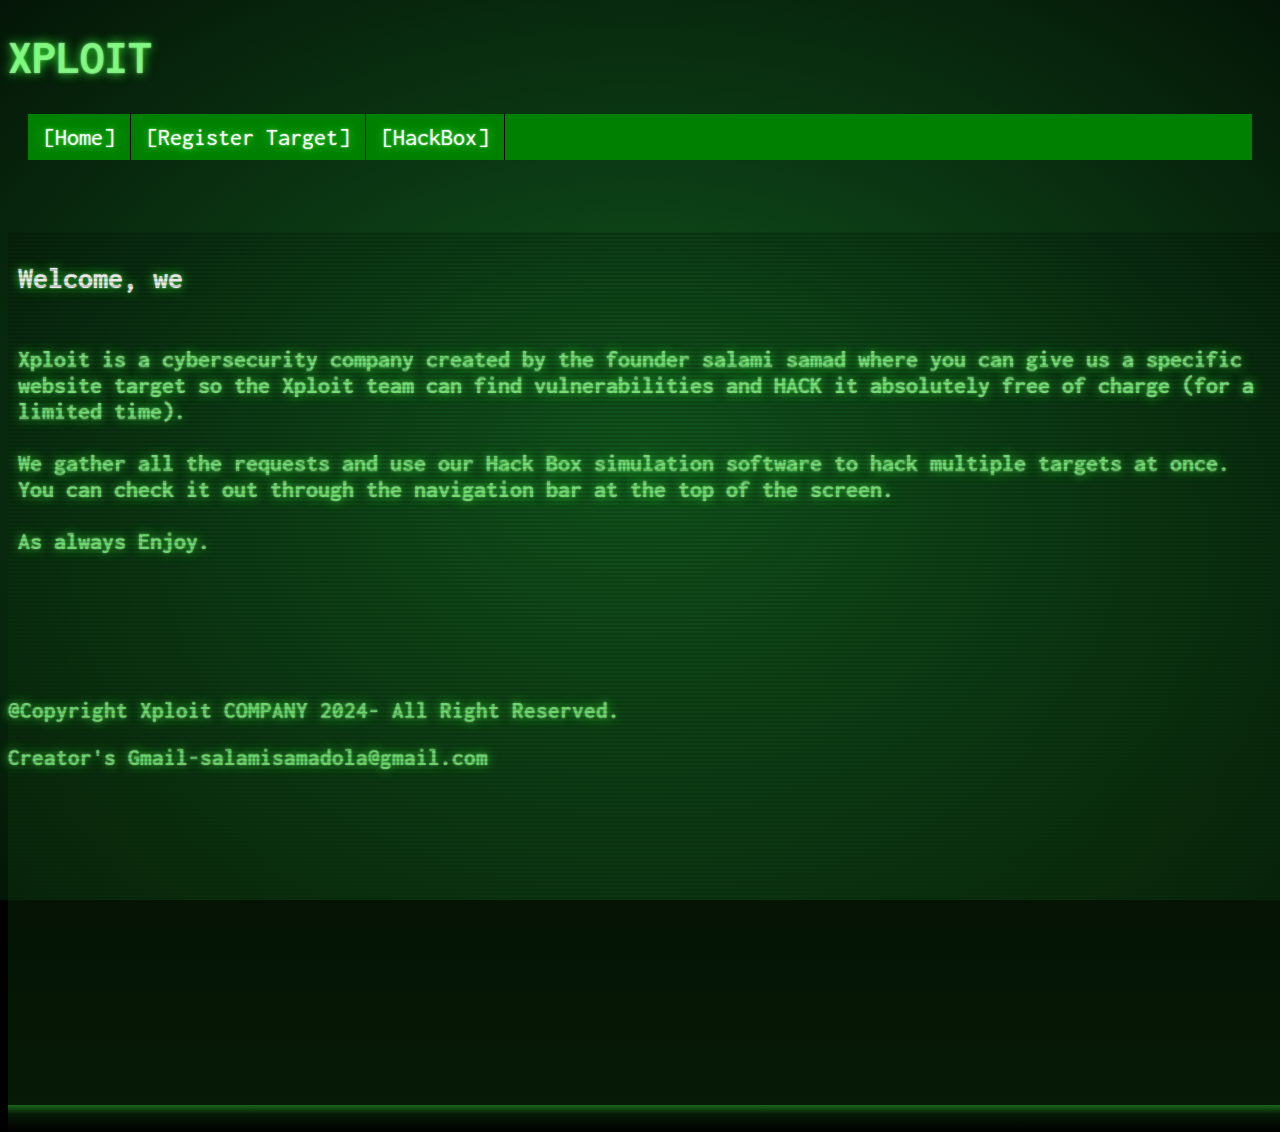
<file: index.html>
<!DOCTYPE html>
<html>
<head><title>Hack site</title>
	<link rel="stylesheet" type="text/css" href="style.css">
</head>
<body>
	<h1>XPLOIT</h1>
	<div class="body">
		<ul style="overflow:hidden">
	<li><a href="index.html">Home</a></li>
	<li><a href="register.html">Register Target</a></li> 
	<li><a href="hackBox.html">HackBox</a></li>

</ul>
	</div>
	<br><br>

	<div class="noise"></div>
<div class="overlay"></div>
<div class="terminal">
  </div>
  <h1 class="head1" aria-label="Creating ...">
        Welcome, we&nbsp;<span class="typewriter"></span>
    </h1>
    <h4 style="padding:10px">
 Xploit is a cybersecurity company created by the founder salami samad where you can give us a specific website target so the Xploit team can find vulnerabilities and HACK it absolutely free of charge (for a limited time).
 <br>
 <br>
 We gather all the requests and use our Hack Box simulation software to hack multiple targets at once. You can check it out through the navigation bar at the top of the screen.
<br><br>
 As always Enjoy.

</h4>
 <br><br><br>
<footer style="font-size:20px">
	<h3>@Copyright Xploit COMPANY 2024- All Right Reserved.</h3>
	<h3>Creator's Gmail-salamisamadola@gmail.com</h3>
</footer>
</body>
</html>
</file>
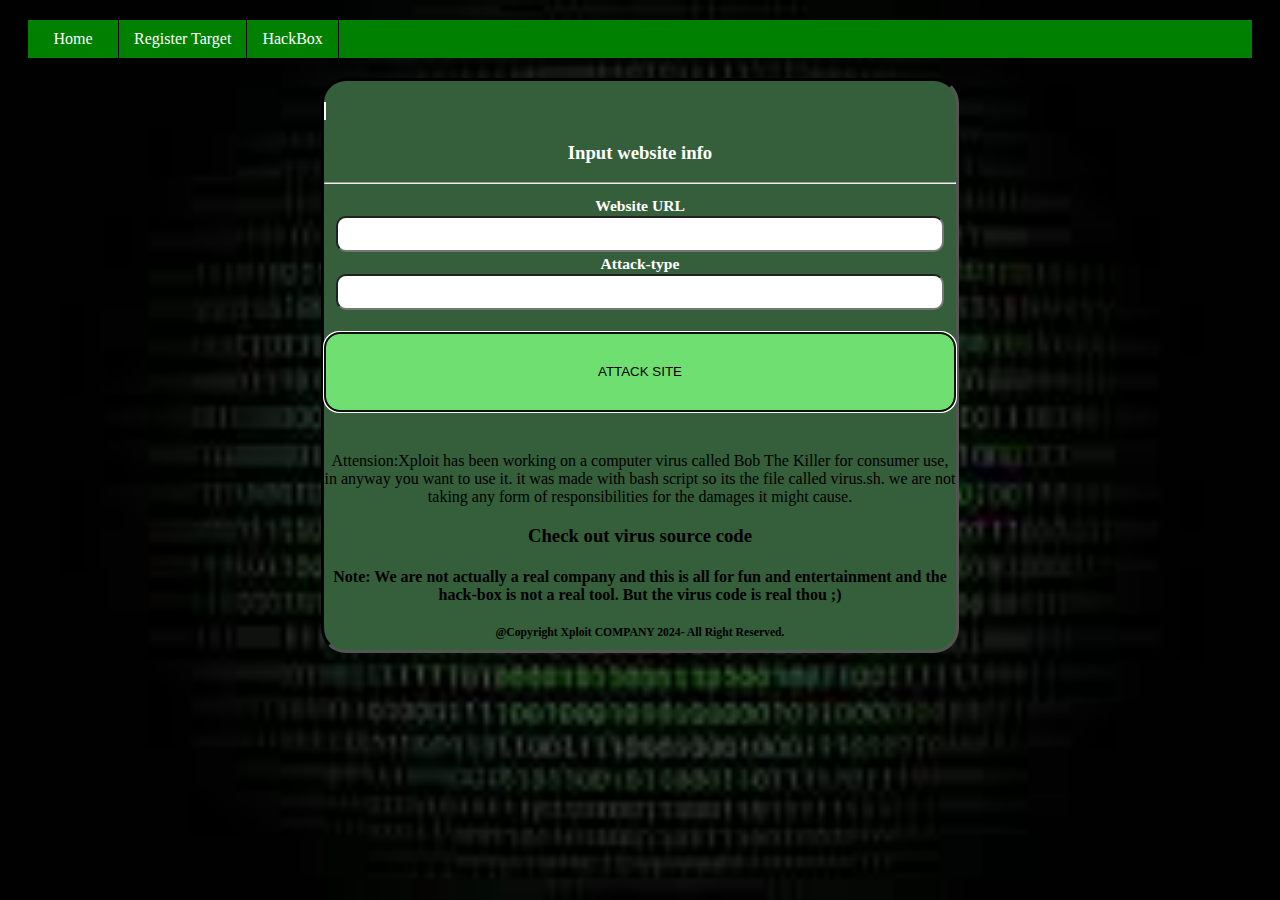
<file: register.html>
<!DOCTYPE html>
<html>
<head><title>Register Target</title>
	<meta name="keywords" content="Defi bank, Dbank Dapp, defi dbank, defi dbank">
	<meta name="viewport" content="width=device-width initial-scale=1.0">
	<link rel="stylesheet" type="text/css" href="register.css">
	<meta charset= "UTF-8">
	<meta name = "description" content="This is a basic web3 decentralized finance app that compounds your intrest per second.">
</head>

<style>
.container{
 border-style:inset;
 display:flex; 
 text-align:center;
 justify-content:center;
 border-radius:25px;
 border-color:black;
 width:50%;
 height:50%;
 margin:auto;

}
</style>
<body style="background-color:#000000">
	<ul style="overflow:hidden">
	<li><a href="index.html">Home</a></li>
	<li><a href="register.html">Register Target</a></li> 
	<li><a href="hackBox.html">HackBox</a></li>
	<br><br>
</ul>
	<form class="container" style="background-color:#355E3B;"> <!-- #6e7f80-->
		<div>
		<h4 class="typed" style="color:white">Target Website</h4>
	 <h3 style="color:white"> Input website info <h3>
	 	<hr style="width:60px padding:120px">
	<small style="color:white">Website URL</small> <br>
	<input type="Text" style="border-radius:10px; height:30px; width:95%"></input> <br>
	<small style="color:white">Attack-type</small> <br>
	<input type="Text" style="border-radius:10px; height:30px; width:95%"></input> <br>
	<br>
	<input type="submit" value="ATTACK SITE" autofocus onclick="alert('Hacking... The Website as been added to the combined hack box')" style="width:100%;  text-align:center;  background-color:rgba(128, 255, 128, 0.8); height:80px; border-radius:15px"></input>
	 <br>
	</form>
	<br>
</h3>Attension:Xploit has been working on a computer virus called Bob The Killer for consumer use, in anyway you want to use it. it was made with bash script so its the file called virus.sh. we are not taking any form of responsibilities for the damages it might cause.
</h3>

<h3 class="virus"><a href="https://github.com/hackeyx/Bash-scripting-projects" target=_blank>Check out virus source code</a></h3>

<h4>Note: We are not actually a real company and this is all for fun and entertainment and the hack-box is not a real tool. But the virus code is real thou ;)</h4>

<footer style="font-size:10px">
	<h3>@Copyright Xploit COMPANY 2024- All Right Reserved.</h3>
</footer>
</body>
</html>
</file>
<file: style.css>
@import 'https://fonts.googleapis.com/css?family=Inconsolata';

html {
  min-height: 100%;
}

body {
  box-sizing: border-box;
  height: 100%;
  background-color: #000000;
  background-image: radial-gradient(#11581E, #041607), url("https://media.giphy.com/media/oEI9uBYSzLpBK/giphy.gif");
  background-repeat: no-repeat;
  background-size: cover;
  font-family: 'Inconsolata', Helvetica, sans-serif;
  font-size: 1.5rem;
  color: rgba(128, 255, 128, 0.8);
  text-shadow:
      0 0 1ex rgba(51, 255, 51, 1),
      0 0 2px rgba(255, 255, 255, 0.8);
}

.noise {
  pointer-events: none;
  position: absolute;
  width: 100%;
  height: 100%;
  background-image: url("https://media.giphy.com/media/oEI9uBYSzLpBK/giphy.gif");
  background-repeat: no-repeat;
  background-size: cover;
  z-index: -1;
  opacity: .02;
}

.overlay {
  pointer-events: none;
  position: absolute;
  width: 100%;
  height: 100%;
  background:
      repeating-linear-gradient(
      180deg,
      rgba(0, 0, 0, 0) 0,
      rgba(0, 0, 0, 0.3) 50%,
      rgba(0, 0, 0, 0) 100%);
  background-size: auto 4px;
  z-index: 1;
}

.overlay::before {
  content: "";
  pointer-events: none;
  position: absolute;
  display: block;
  top: 0;
  left: 0;
  right: 0;
  bottom: 0;
  width: 100%;
  height: 100%;
  background-image: linear-gradient(
      0deg,
      transparent 0%,
      rgba(32, 128, 32, 0.2) 2%,
      rgba(32, 128, 32, 0.8) 3%,
      rgba(32, 128, 32, 0.2) 3%,
      transparent 100%);
  background-repeat: no-repeat;
  animation: scan 7.5s linear 0s infinite;
}

@keyframes scan {
  0%        { background-position: 0 -100vh; }
  35%, 100% { background-position: 0 100vh; }
}

.terminal {
  box-sizing: inherit;
  position: absolute;
  height: 100%;
  width: 1000px;
  max-width: 100%;
  padding: 4rem;
  text-transform: uppercase;
}

.output {
  color: rgba(128, 255, 128, 0.8);
  text-shadow:
      0 0 1px rgba(51, 255, 51, 0.4),
      0 0 2px rgba(255, 255, 255, 0.8);
}

.output::before {
  content: "> ";
}

/*
.input {
  color: rgba(192, 255, 192, 0.8);
  text-shadow:
      0 0 1px rgba(51, 255, 51, 0.4),
      0 0 2px rgba(255, 255, 255, 0.8);
}

.input::before {
  content: "$ ";
}
*/

a {
  color: #fff;
  text-decoration: none;
  position:sticky;
}

a::before {
  content: "[";
}

a::after {
  content: "]";
}
ul{
  list-style-type:none;
  padding:0px;
  margin:0px;
  overflow:hidden;
  margin:20px;
  background-color:green;

}
li a{
  float:left;
  display:block;
  color:white;
  padding:10px 15px;
  text-align:center;
  text-decoration:none;
  border-right:1px solid black;
  min-width:60px;
}
li a:hover{
  background-color:#000000;
  animation:glow;
  animation-duration:10s;
}
@keyframes glow{
  50%{color:black}
  100%{color:green}
}

.cursor {
    display: inline-block;
    vertical-align: bottom;
    width: 0.6em;
    height: 1em;
    background-color: #fff;
    animation: blink 1s infinite;
}
  
.cursor-stale {
    display: inline-block;
    vertical-align: bottom;
    width: 0.6em;
    height: 1em;
    background-color: #fff;
  }

.head1{
    font-size: 9vmin;
    font-weight: 700;
    position:static;
    color:white;
    top:0;
    left:0;
    padding:10px;
    font-size:30px;

}

@keyframes typing {
    0.0000%, 27.3488% { content: ""; }
    1.1395%, 26.2093% { content: "D"; }
    2.2791%, 25.0698% { content: "De"; }
    3.4186%, 23.9302% { content: "Des"; }
    4.5581%, 22.7907% { content: "Dest"; }
    5.6977%, 21.6512% { content: "Destr"; }
    6.8372%, 20.5116% { content: "Destro"; }
    7.9767%, 19.3721% { content: "Destroy"; }
    9.1163%, 18.2326% { content: "Destroy."; }
    10.2558%, 17.0930% { content: "Destroy.."; }
    11.3953%, 15.9535% { content: "Destroy..."; }
    12.5348%, 14.8140% { content: "Destroy..."; }
  
    33.0464%, 56.9764% { content: ""; }
    34.1859%, 55.8369% { content: "H"; }
    35.3254%, 54.6974% { content: "Ha"; }
    36.4649%, 53.5579% { content: "Hac"; }
    37.6044%, 52.4184% { content: "Hack"; }
    38.7439%, 51.2789% { content: "Hack."; }
    39.8834%, 50.1394% { content: "Hack.."; }
    41.0229%, 48.9999% { content: "Hack..."; }
    42.1624%, 47.8604% { content: "Hack..."; }
  
    75.2093%, 99.1393% { content: ""; }
    76.3488%, 97.9998% { content: "A"; }
    77.4883%, 96.8603% { content: "Att"; }
    78.6278%, 95.7208% { content: "Atta"; }
    79.7673%, 94.5813% { content: "Attac"; }
    80.9068%, 93.4418% { content: "Attack"; }
    82.0463%, 92.3023% { content: "Attack."; }
    83.1858%, 91.1628% { content: "Attack.."; }
    84.3253%, 90.0233% { content: "Attack..."; }
  
  }
  
  @keyframes blink {
    0%, 100% { opacity: 1; }
    50% { opacity: 0; }
  }
  
  .typewriter {
    --caret: currentcolor;
    position:absolute;
  }
  
  .typewriter::before {
    content: "";
    animation: typing 13.5s infinite;
    position:absolute;

  }
  
  .typewriter::after {
    content: "";
    border-right: 1px solid var(--caret);
    animation: blink 0.5s linear infinite;
    position:absolute;

  }
  
  
  @media (prefers-reduced-motion) {
    .typewriter::after {
      animation: none;
    }
    
    @keyframes sequencePopup {
      0%, 100% { content: "Destroy..."; }
      35% { content: "Hack..."; }
      80% { content: "Attack..."; }
    }
  
    .typewriter::before {
      content: "Destroy...";
      animation: sequencePopup 12s linear infinite;
      position:absolute;

    }
  }
</file>
<file: register.css>
body{
  background:url("hackimage4.jfif");
  background-repeat:no-repeat;
  background-position:center;
  background-size:cover;
  background-attachment:fixed;
}

.typed {
  overflow: hidden;
  white-space: nowrap;
  border-right: 2px solid;
  width: 0;
  animation: typing 1.5s steps(30, end) forwards, blinking 1s infinite;
}
  
@keyframes typing {
  from { width: 0 }
  to { width: 100% }
}

@keyframes blinking {
  0% {border-color: transparent}
  50% {border-color: black}
  100% {border-color: transparent}
}
ul{
  list-style-type:none;
  position:sticky;
  padding:0px;
  margin:0px;
  overflow:hidden;
  margin:20px;
  background-color:green;

  top:0px;
  bottom:0px;

}
li a{
  float:left;
  display:block;
  color:white;
  padding:10px 15px;
  text-align:center;
  text-decoration:none;
  border-right:1px solid black;
  min-width:60px;
}
li a:hover{
  background-color:#000000;
  animation:glow;
  animation-duration:10s;
}
@keyframes glow{
  50%{color:black}
  100%{color:green}
}

.virus a:link{
  color:black;
  text-decoration:none;
}
.virus a:visited{
  color:black;
  text-decoration:none;
}
</file>
